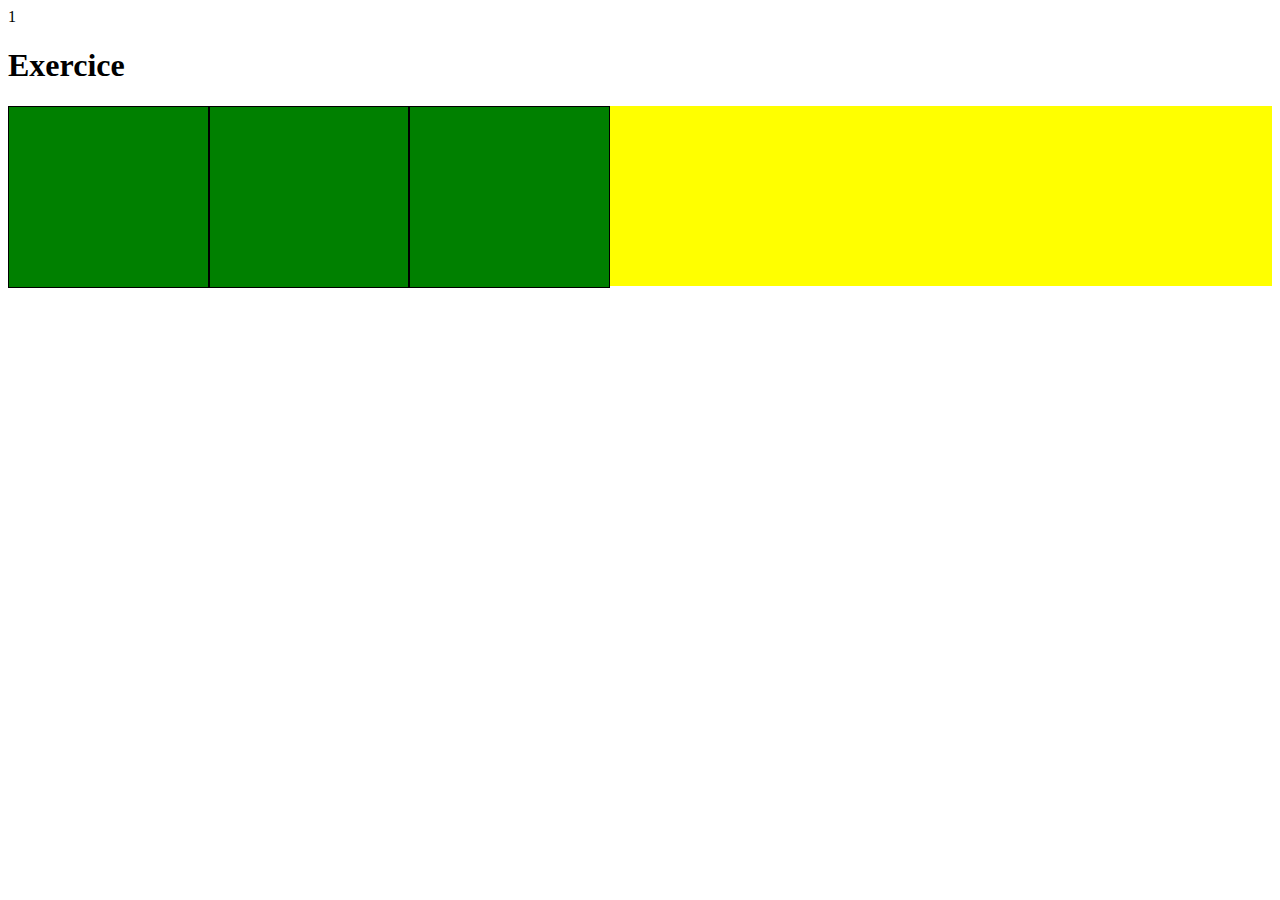
<file: exo_1/index.html>
<!DOCTYPE html>
<html lang="fr" dir="ltr">
  <head>
    <meta charset="utf-8">
    <link rel="stylesheet" href="style2.css">
    <title>Exercice 1</title> 1
  </head>
  <body>
    <h1>Exercice</h1>
    <div class="container">
<div class="square"></div>
<div class="square"></div>
<div class="square"></div>
<div class="rectangle"></div>
    </div>
  </body>
</html>
</file>
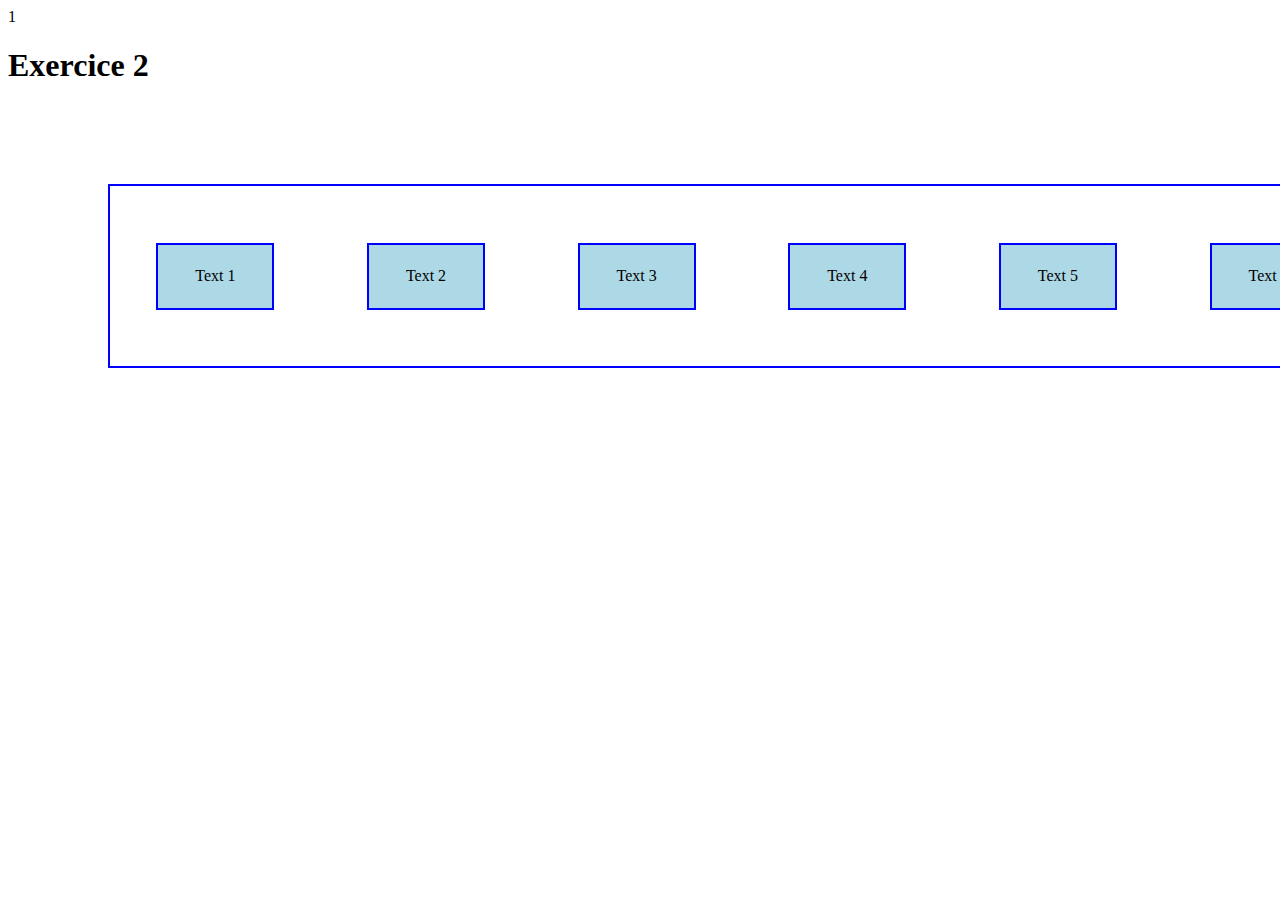
<file: exo_2/index2.html>
<!DOCTYPE html>
<html lang="fr" dir="ltr">
  <head>
    <meta charset="utf-8">
    <link rel="stylesheet" href="style.css">
    <title>Exercice 2</title> 1
  </head>
  <body>
    <h1>Exercice 2</h1>
    <div class="container">
<div class="rectangle">Text 1</div>
<div class="rectangle">Text 2</div>
<div class="rectangle">Text 3</div>
<div class="rectangle">Text 4</div>
<div class="rectangle">Text 5</div>
<div class="rectangle">Text 6</div>
    </div>
  </body>
</html>
</file>
<file: exo_1/style2.css>
.container{
  display: flex;
}
.square{
  width: 30%;
  height: 20vh;
  background-color: green;
  border: 1px solid black;
}
.rectangle{
  width: 100%;
  height: 20vh;
  background-color: yellow;
}
@media all and (max-width: 980px){
  .container{
    justify-content: space-between;
    flex-wrap: wrap;
    background-color: grey;
}

.square{
  background-color: lightgreen;
}
}
</file>
<file: exo_2/style.css>
.container{
  display: flex;
  align-content: center;
  align-items: center;
  justify-content: space-around;
  width: 100%;
  height: 20vh;
  background-color: white;
  border: 2px solid blue;
  margin: 100px 0px 100px 100px;
}
.rectangle{
  display: flex;
  justify-content: center;
  align-items: center;
  align-content: center;
  width: 9%;
  height: 7vh;
  background-color: lightblue;
  border: 2px solid blue;
}
@media all and (max-width: 980px){
  .container{
    border: 2px solid blue;
    width: 90%;
    height: 20vh;
    padding: 5%;
    flex-wrap: wrap;
}
.rectangle{
  border: 2px solid blue;
  width: 30%;
  height: 10vh;
}
}

@media all and (max-width: 900px){
  .container{
    border: 2px solid blue;
    width: 60%;
    height: 30vh;
    padding: 5%;
    flex-wrap: wrap;
}
.rectangle{
  border: 2px solid blue;
  width: 40%;
  height: 10vh;
}
}

@media all and (max-width: 600px){
  .container{
    width: 45%;
    height: 80vh;
    border: 2px solid blue;
    padding: 25px;
    flex-wrap: wrap;
  }
  .rectangle{
    border: 2px solid blue;
    width: 60%;
    height: 10vh;
  }
}
</file>
